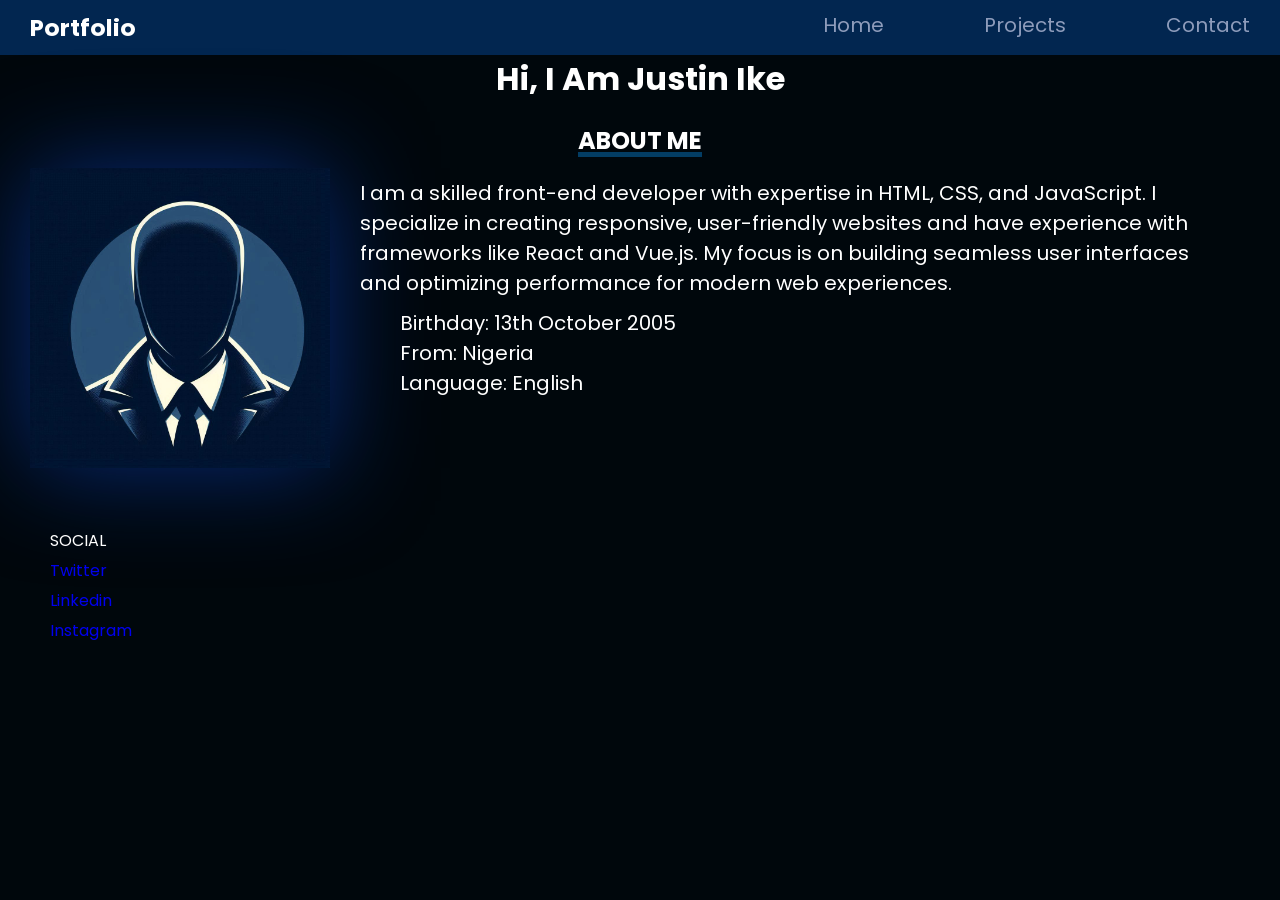
<file: index.html>
<!DOCTYPE html>
<html lang="en">
<head>
    <meta charset="UTF-8">
    <meta name="viewport" content="width=device-width, initial-scale=1.0">
    <title>Personal Portfolio</title>
    <link rel="stylesheet" href="./port.css">
    <link rel="shortcut icon" href="./favicon.ico" type="image/x-icon">
</head>
<body>
<header>   
<div class="nav">
    <h3> Portfolio</h3>
    <nav class="navbar">
           <a href="./index.html">Home</a>
           <a href="./projects.html">Projects</a>
           <a href="./contact.html">Contact</a>
    </nav>
</div>
</header>
     
  <main>
    
      <div class="hero">

        <h1 class="hero-h1">Hi, I Am Justin Ike</h1>
        <h2 class="hero-h2">ABOUT ME</h2>
    </div>
    <div class="hero-main">
    <img class="my-avatar" src="./Avatar.jpeg" alt="my avatar">
    <div class="hero-text">
        <p>I am a skilled front-end developer with expertise in HTML, CSS, and JavaScript. I specialize in creating responsive, user-friendly websites and have experience with frameworks like React and Vue.js. My focus is on building seamless user interfaces and optimizing performance for modern web experiences.
        <ul>
           <li>Birthday: 13th October 2005</li>
           <li>From: Nigeria</li>
            <li>Language: English</li>
        </ul>
    </p>
    </div>
  </div>
  <footer>
    <div class="social">
    SOCIAL
     
        <a href="https://x.com/Justin_Ik3">Twitter</a>
        <a href="https://www.linkedin.com/in/justin-ike-1153a22ab/">Linkedin</a>
        <a href="https://www.instagram.com/justin_ik3/">Instagram</a>
     
    </div>
  </footer>
    
    
       
       


</main>
</body>
</html>
</file>
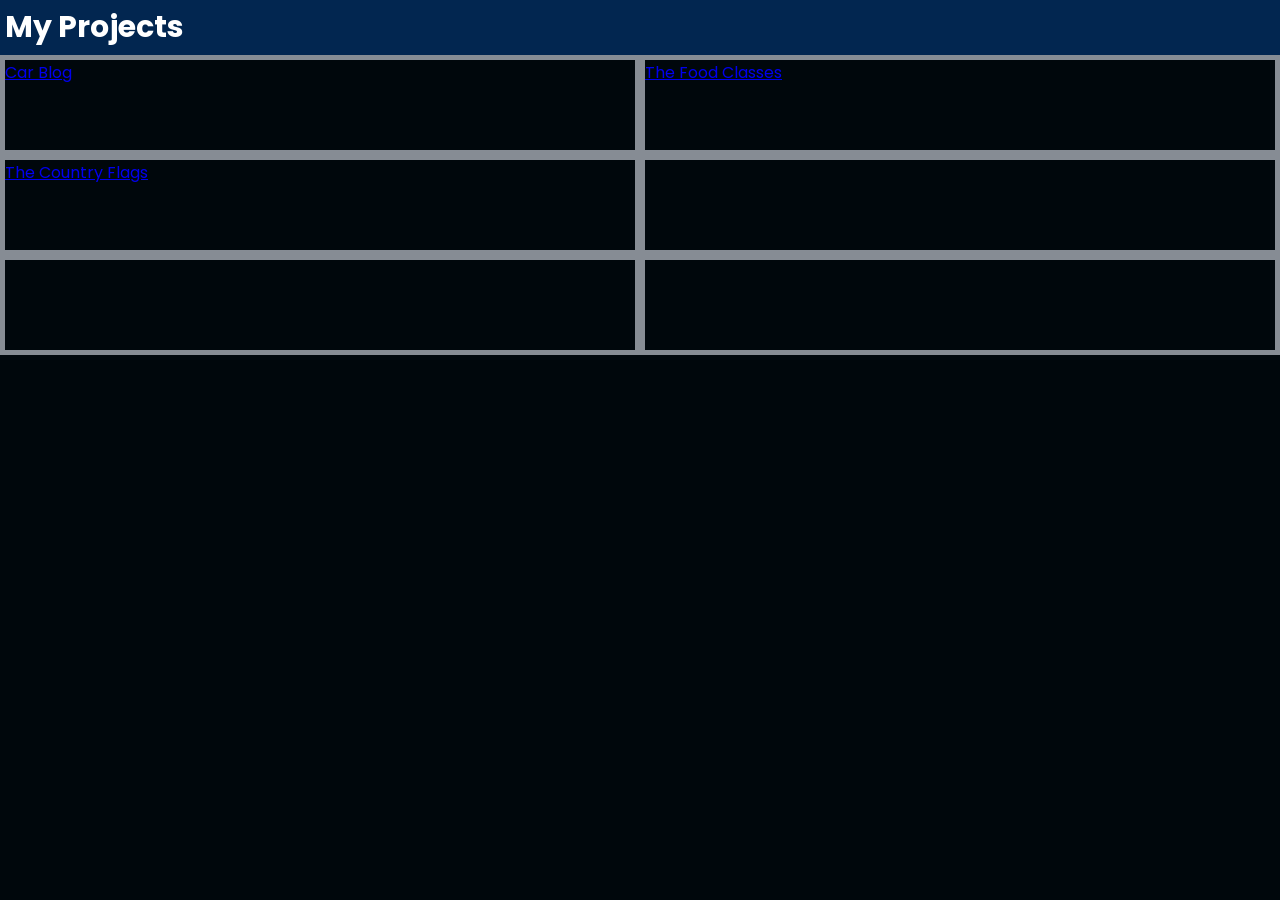
<file: projects.html>
<!DOCTYPE html>
<html lang="en">
<head>
    <meta charset="UTF-8">
    <meta name="viewport" content="width=device-width, initial-scale=1.0">
    <title>Projects</title>
    <link rel="stylesheet" href="./projects.css">
    <link rel="shortcut icon" href="./favicon.ico" type="image/x-icon">
</head>
<body>
    <header>
        <h2 class="projects-h2">My Projects</h2>
    </header>
<main>
    <div><a href="https://justin-ike05.github.io/Blog/">Car Blog</a></div>
    <div><a href="https://justin-ike05.github.io/Front-end/">The Food Classes</a></div>
    <div><a href="https://justin-ike05.github.io/web-excercises/countries/">The Country Flags</a></div>
    <div></div>
    <div></div>
    <div></div>
</main>
</body>
</html>
</file>
<file: port.css>
/* your css files here  */


@import url('https://fonts.googleapis.com/css2?family=Poppins:ital,wght@0,100;0,200;0,300;0,400;0,500;0,600;0,700;0,800;0,900;1,100;1,200;1,300;1,400;1,500;1,600;1,700;1,800;1,900&display=swap');

body{
    background-color: rgb(0, 7, 12);
    font-family: 'Poppins',sans-serif;
}
main{
    color: white;
}
*{
    text-decoration: none;
    margin: 0;
    list-style: none;
}
.nav{
    color: white;
    background-color: rgb(2, 38, 80);
    font-size: 20px;
    display: flex;
    justify-content: space-between;
    padding: 10px 30px;
}

.navbar{
    display: flex;
    gap: 100px;
    
}
.navbar a:link{
    color: rgb(142, 156, 187);
}
.navbar a:active{
    color: yellow;
}
.navbar a:visited{
    color: green;
}
.navbar a:hover{
    color: white;
}

.hero{
    display: flex;
    flex-direction: column;
    align-items: center; 
    gap: 20px;
    
}

.hero-h2{
    text-decoration: underline;
    text-decoration-color: rgb(3, 61, 100);
    text-decoration-thickness: 5px;
    
}
.my-avatar{
    width: 300px;
    height: 300px;
    box-shadow: rgb(7, 42, 117) 0px 0px 100px;
    
}
.hero-text{
    display: flex;
    flex-direction: column;
    padding: 10px 30px;
    gap: 10px;
    font-size: 20px;
}
.hero-main{
    display: flex;
    padding: 10px 30px;
    justify-content: center;
}
.social{
    display: flex;
    flex-direction: column;
    padding: 50px 50px;
    gap: 5px;
}
</file>
<file: projects.css>
@import url('https://fonts.googleapis.com/css2?family=Poppins:ital,wght@0,100;0,200;0,300;0,400;0,500;0,600;0,700;0,800;0,900;1,100;1,200;1,300;1,400;1,500;1,600;1,700;1,800;1,900&display=swap');
*{
    margin: 0;
}
body{
    background-color: rgb(0, 7, 12);
    font-family: 'Poppins',sans-serif;
}
header{
    color: white;
    background-color: rgb(2, 38, 80);
    font-size: 20px;
    
}
main{
    display:grid;
    grid-template-columns: repeat(2,1fr);
    grid-template-rows: repeat(3,100px);
}
div{
    border: solid 5px rgb(134, 140, 148);
    
    
}
.projects-h2{
    padding: 5px;
}
</file>
